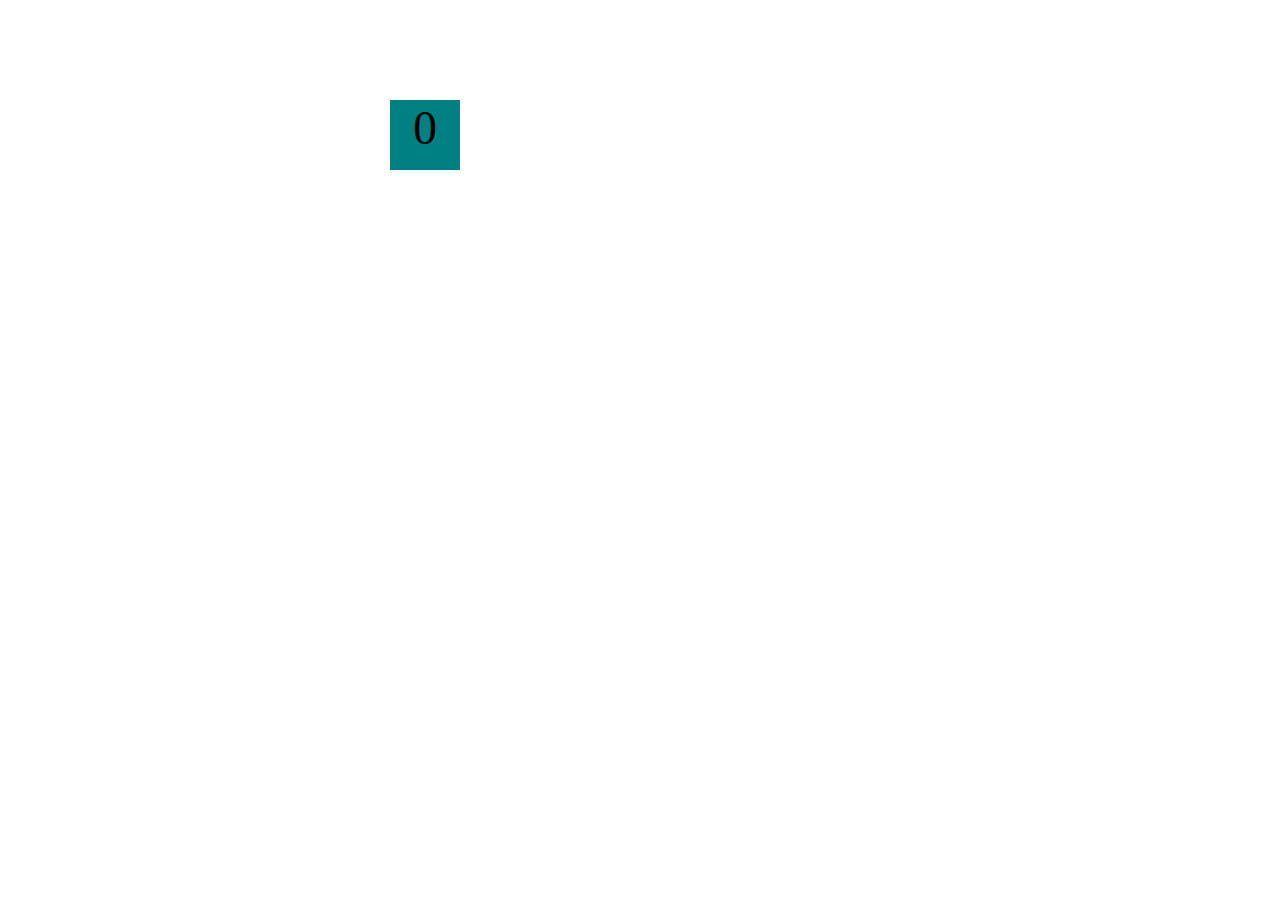
<file: projects/bouncing-box/index.html>
<!DOCTYPE html>
<html>
<head>
	<meta charset="utf-8">
	<title>Bouncing Box</title>
	<script src="jquery.min.js"></script>
	<link rel='stylesheet' type="text/css" href='index.css'></link>
	<!-- 	<script src="//cdnjs.cloudflare.com/ajax/libs/jquery/2.1.1/jquery.min.js"></script> -->

</head>
<body class="board">
	<!-- HTML for the box -->
	<div class="box">0</div>

	<script src='index.js'></script>
</body>
</html>
</file>
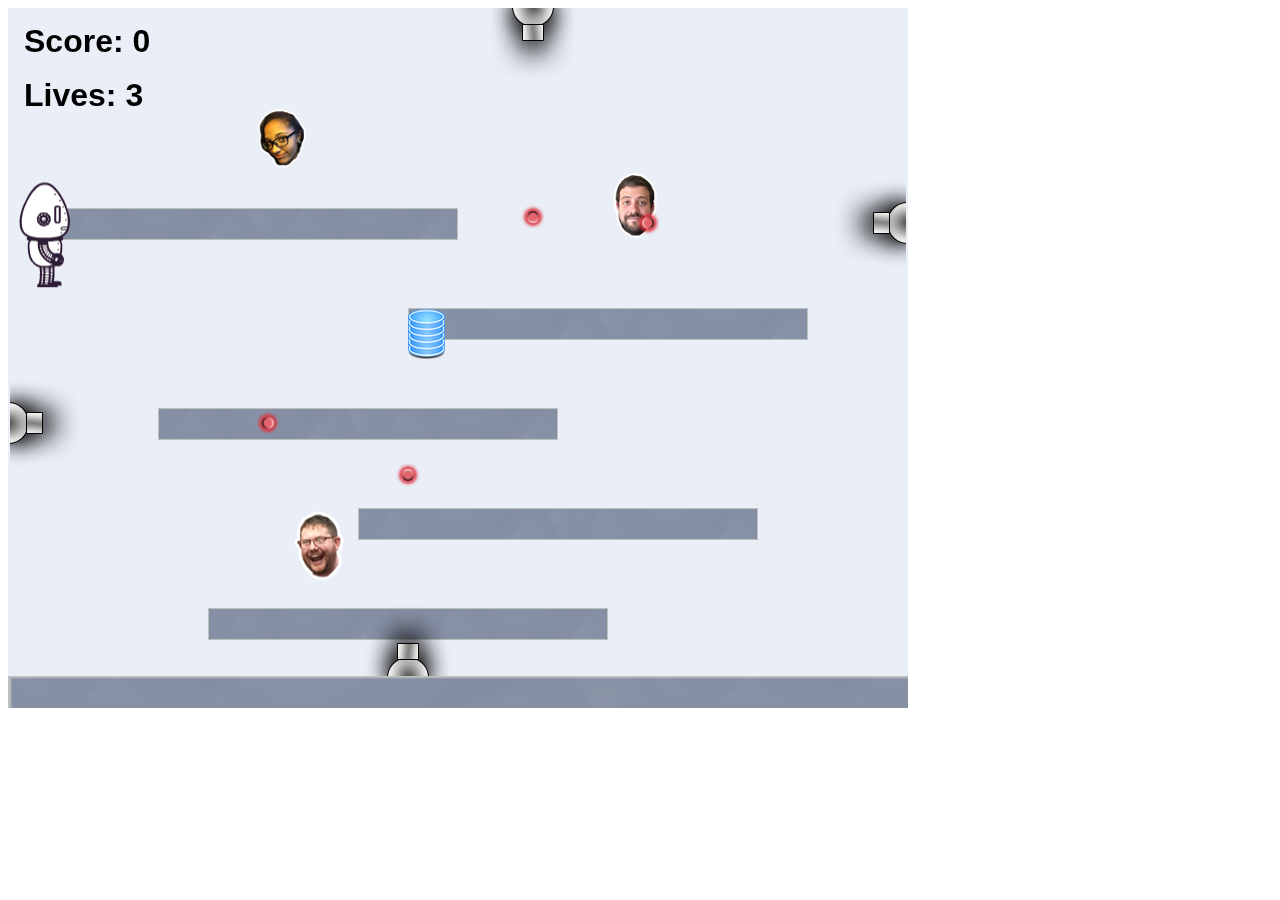
<file: projects/platformer/index.html>
<!DOCTYPE html>
<html>
    <head>
        <title>Platformer</title>
        <script src="lib/jquery.min.js"></script>
        <script src="lib/phaser.min.js"></script>
        <script src="js/factory/game.js"></script>
        <script src="js/factory/preload.js"></script>
        <script src="js/factory/platform.js"></script>
        <script src="js/factory/collectable.js"></script>
        <script src="js/factory/cannon.js"></script>
        <script src="js/factory/player.js"></script>
        <script src="js/controller/player-manager.js"></script>
        <script src="js/init/platform.js"></script>
        <script src="js/init/collectable.js"></script>
        <script src="js/init/cannon.js"></script>
        <script src="js/init/player.js"></script>
    </head>
    <body>
        <script src="js/index.js"></script>
    </body>
</html>
</file>
<file: projects/bouncing-box/index.css>
.box {
    width: 70px;
    height: 70px;
    background-color: teal;
    font-size: 300%;
    text-align: center;
    display: block;
    position: absolute;
    top: 100px;
    left: 0;
}
</file>
